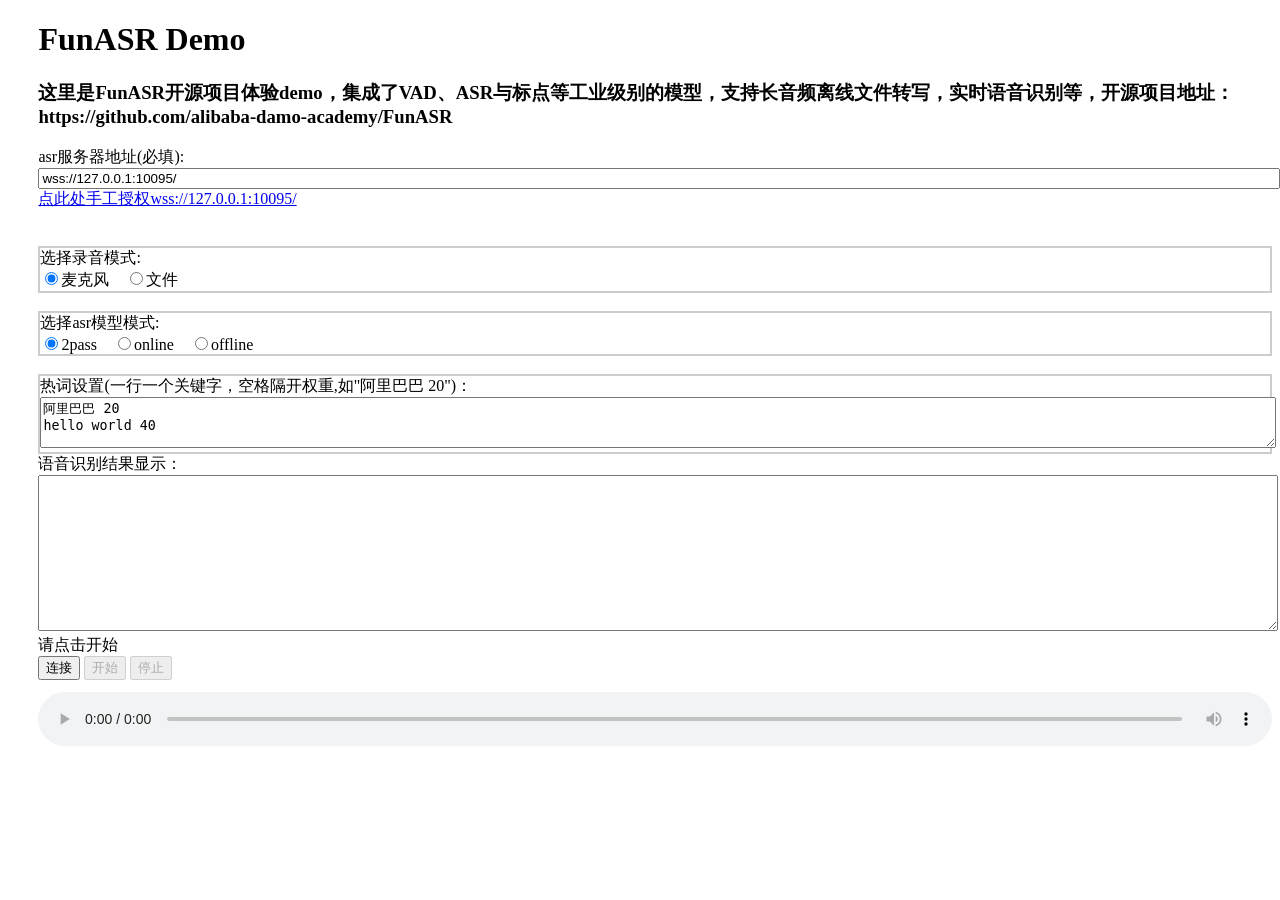
<file: html/static/index.html>
<!DOCTYPE html>
<html>
	<head>
		<meta charset="utf-8" />
		<meta name="viewport" content="width=device-width,initial-scale=1" />
		<title>语音识别</title>
 
	</head>
	<body style="margin-left: 3%">
		<script src="recorder-core.js" charset="UTF-8"></script>
		<script src="wav.js" charset="UTF-8"></script>
		<script src="pcm.js" charset="UTF-8"></script>
		
		

        <h1>FunASR Demo</h1>
						<h3>这里是FunASR开源项目体验demo，集成了VAD、ASR与标点等工业级别的模型，支持长音频离线文件转写，实时语音识别等，开源项目地址：https://github.com/alibaba-damo-academy/FunASR</h3>

		<div class="div_class_topArea">

			<div class="div_class_recordControl">
				asr服务器地址(必填):
				<br>
				<input id="wssip" type="text" onchange="addresschange()" style=" width: 100%;height:100%" value="wss://127.0.0.1:10095/"/>
				<br>
				<a id="wsslink"  href="#" onclick="window.open('https://127.0.0.1:10095/', '_blank')"><div id="info_wslink">点此处手工授权wss://127.0.0.1:10095/</div></a>
				<br>
			<br>  
			<div  style="border:2px solid #ccc;">
				选择录音模式:<br/>
    
        <label><input name="recoder_mode" onclick="on_recoder_mode_change()" type="radio" value="mic" checked="true"/>麦克风 </label>&nbsp;&nbsp;
        <label><input name="recoder_mode" onclick="on_recoder_mode_change()" type="radio" value="file" />文件 </label> 

				</div>
				
				<br>
				 <div id="mic_mode_div" style="border:2px solid #ccc;display:block;">
				选择asr模型模式:<br/>
    
      <label><input name="asr_mode" type="radio" value="2pass" checked="true"/>2pass </label>&nbsp;&nbsp;
      <label><input name="asr_mode" type="radio" value="online" />online </label>&nbsp;&nbsp;
      <label><input name="asr_mode" type="radio" value="offline" />offline </label>

				</div>
				
				<div id="rec_mode_div" style="border:2px solid #ccc;display:none;">
		 
    
		          <input type="file" id="upfile">

				</div>
				<br>
		        <div  style="border:2px solid #ccc;">
					热词设置(一行一个关键字，空格隔开权重,如"阿里巴巴 20")：
					<br>
	
	
					<textarea rows="3"  id="varHot"  style=" width: 100%;height:100%" >阿里巴巴 20&#13;hello world 40</textarea>
					<br>
	
					</div>
				语音识别结果显示：
				<br>
				
				<textarea rows="10"  id="varArea" readonly="true" style=" width: 100%;height:100%" ></textarea>
				<br>
                <div id="info_div">请点击开始</div>
				<div class="div_class_buttons">
					<button id="btnConnect">连接</button>
					<button id="btnStart">开始</button>
					<button id="btnStop">停止</button>
 
				</div>
                
				<audio id="audio_record" type="audio/wav" controls style="margin-top: 12px; width: 100%;"></audio>
			</div>
		</div>

 		<script src="wsconnecter.js" charset="utf-8"></script>
		<script src="main.js" charset="utf-8"></script>
		

 
				
	</body>
</html>
</file>
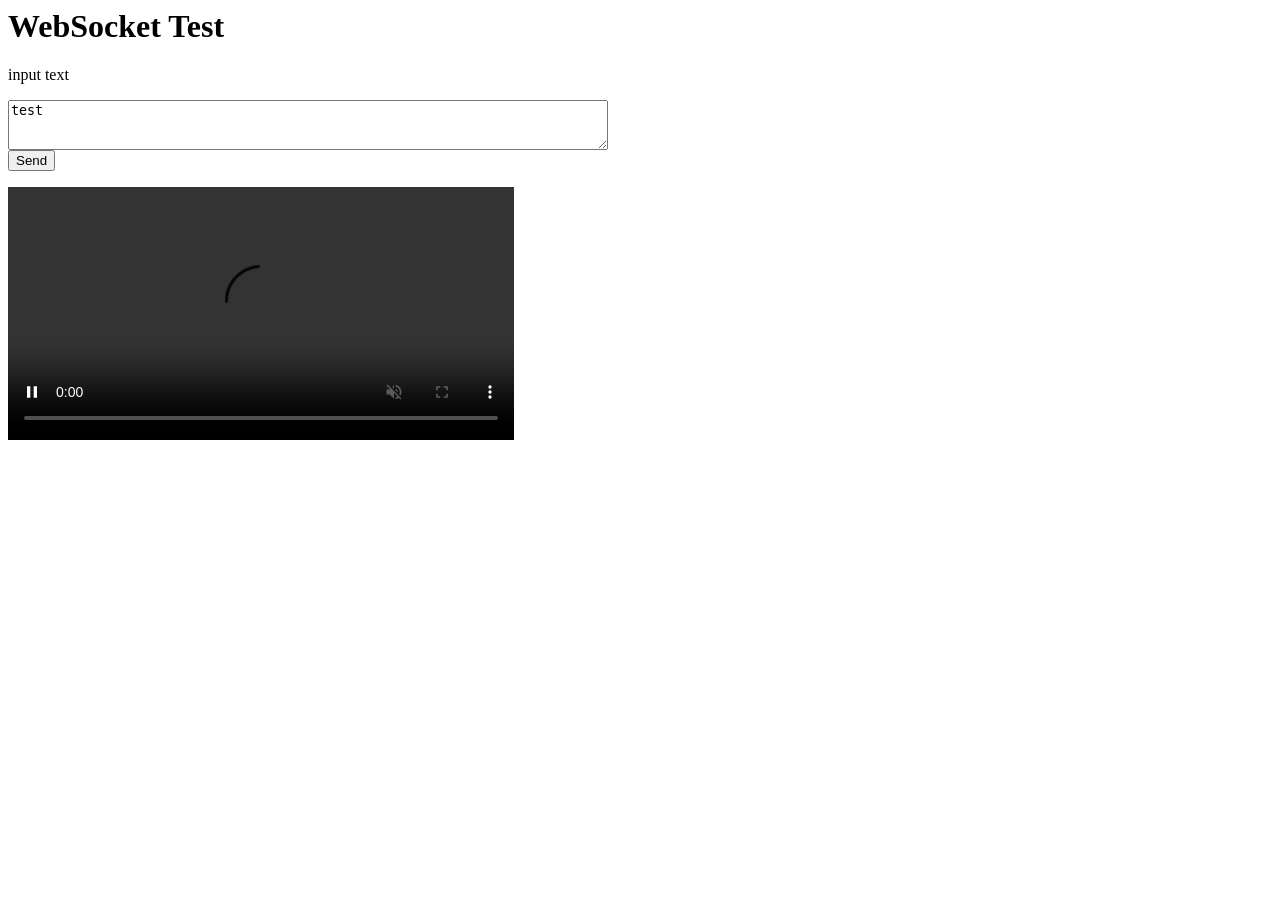
<file: echo.html>
<!-- index.html -->
<html>
<head>
  <script type="text/javascript" src="mpegts-1.7.3.min.js"></script>
  <script type="text/javascript" src="http://cdn.sockjs.org/sockjs-0.3.4.js"></script>
  <script src="http://code.jquery.com/jquery-2.1.1.min.js"></script>


  
</head>
<body>
  <div class="container">
    <h1>WebSocket Test</h1>
    <form class="form-inline" id="echo-form">
      <div class="form-group">
        <p>input text</p>

		<textarea cols="2" rows="3" style="width:600px;height:50px;" class="form-control" id="message">test</textarea>
      </div>
      <button type="submit" class="btn btn-default">Send</button>
    </form>
    <div id="log">
		
	</div>
	<video id="video_player" width="40%" controls autoplay muted></video>
  </div>
</body>
<script type="text/javascript" charset="utf-8">

	$(document).ready(function() {
	  var host = window.location.hostname
	  var ws = new WebSocket("ws://"+host+":8000/humanecho");
	  //document.getElementsByTagName("video")[0].setAttribute("src", aa["video"]);
	  ws.onopen = function() {
		console.log('Connected');
	  };
	  ws.onmessage = function(e) {
		console.log('Received: ' + e.data);
		data = e
		var vid = JSON.parse(data.data); 
		console.log(typeof(vid),vid)
		//document.getElementsByTagName("video")[0].setAttribute("src", vid["video"]);
		
	  };
	  ws.onclose = function(e) {
		console.log('Closed');
	  };

	  flvPlayer = mpegts.createPlayer({type: 'flv', url: "http://"+host+":8080/live/livestream.flv", isLive: true, enableStashBuffer: false});
	  flvPlayer.attachMediaElement(document.getElementById('video_player'));
	  flvPlayer.load();
	  flvPlayer.play();

	  $('#echo-form').on('submit', function(e) {
		e.preventDefault();
		var message = $('#message').val();
		console.log('Sending: ' + message);
		ws.send(message);
		$('#message').val('');
	  });
	});
</script>
 </html>
</file>
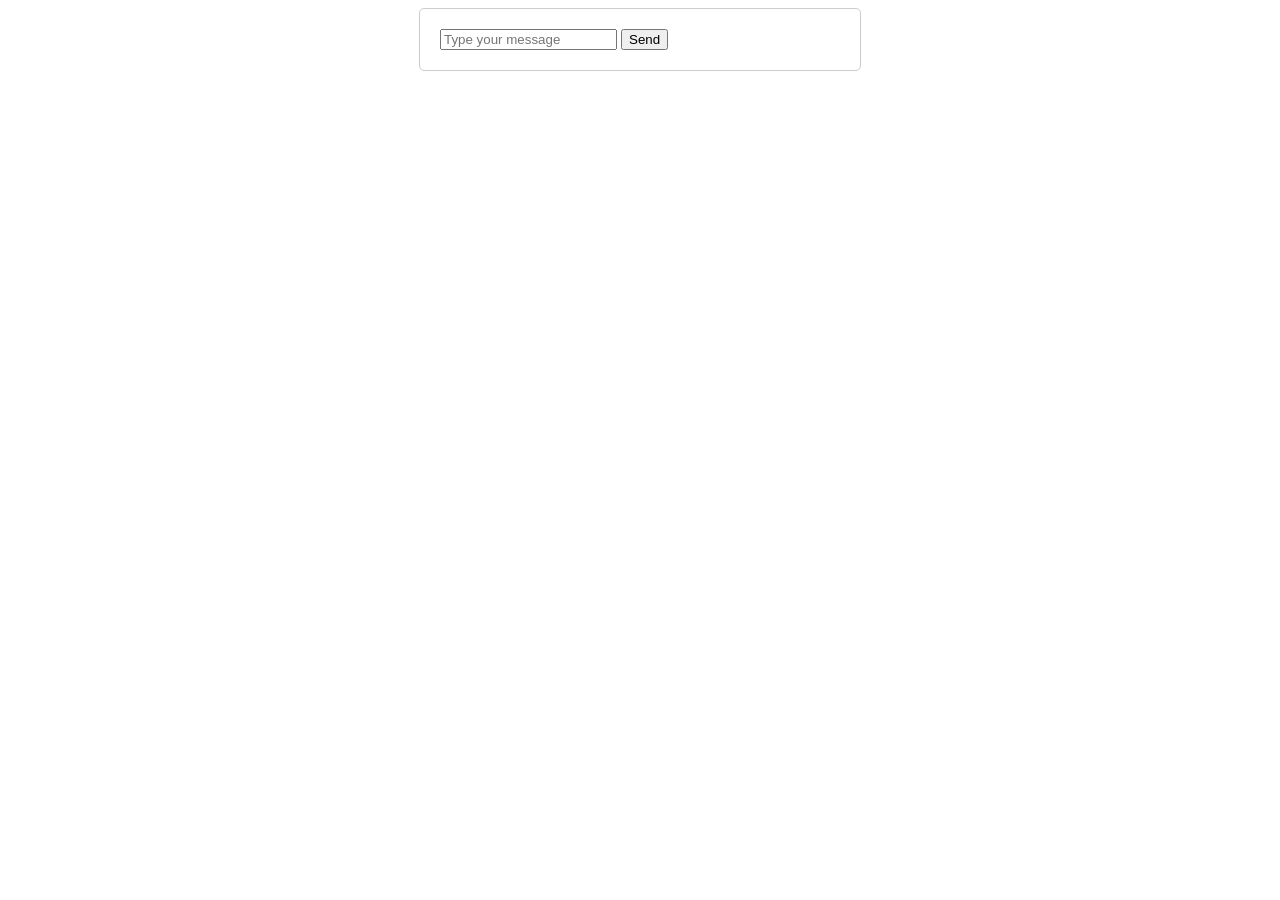
<file: test.html>
<!DOCTYPE html>
<html>
<head>
  <title>Chat Component</title>
  <style>
    .chat-container {
      width: 400px;
      margin: auto;
      padding: 20px;
      border: 1px solid #ccc;
      border-radius: 5px;
    }

    .chat-bubble {
      background-color: #f2f2f2;
      padding: 10px;
      margin-bottom: 10px;
      border-radius: 5px;
    }

    .user-message {
      text-align: right;
    }
  </style>
</head>
<body>
  <div class="chat-container">
    <div id="chat-log"></div>
    <input type="text" id="message-input" placeholder="Type your message">
    <button id="send-button">Send</button>
  </div>

  <script src="https://code.jquery.com/jquery-3.6.0.min.js"></script>
  <script>
    var ws = new WebSocket('ws://example.com');

    ws.onopen = function() {
      console.log('WebSocket connection established.');
    };

    ws.onmessage = function(event) {
      var receivedMessage = event.data;
      console.log('Received message: ' + receivedMessage);
      addChatBubble(receivedMessage, false);
    };

    $('#send-button').on('click', function() {
      var message = $('#message-input').val();
      console.log('Sending: ' + message);
      ws.send(message);
      addChatBubble(message, true);
      $('#message-input').val('');
    });

    function addChatBubble(message, isUser) {
      var chatLog = $('#chat-log');
      var chatBubble = $('<div>').addClass('chat-bubble');
      if (isUser) {
        chatBubble.addClass('user-message');
      }
      chatBubble.text(message);
      chatLog.append(chatBubble);
      chatLog.scrollTop(chatLog[0].scrollHeight);
    }
  </script>
</body>
</html>
</file>
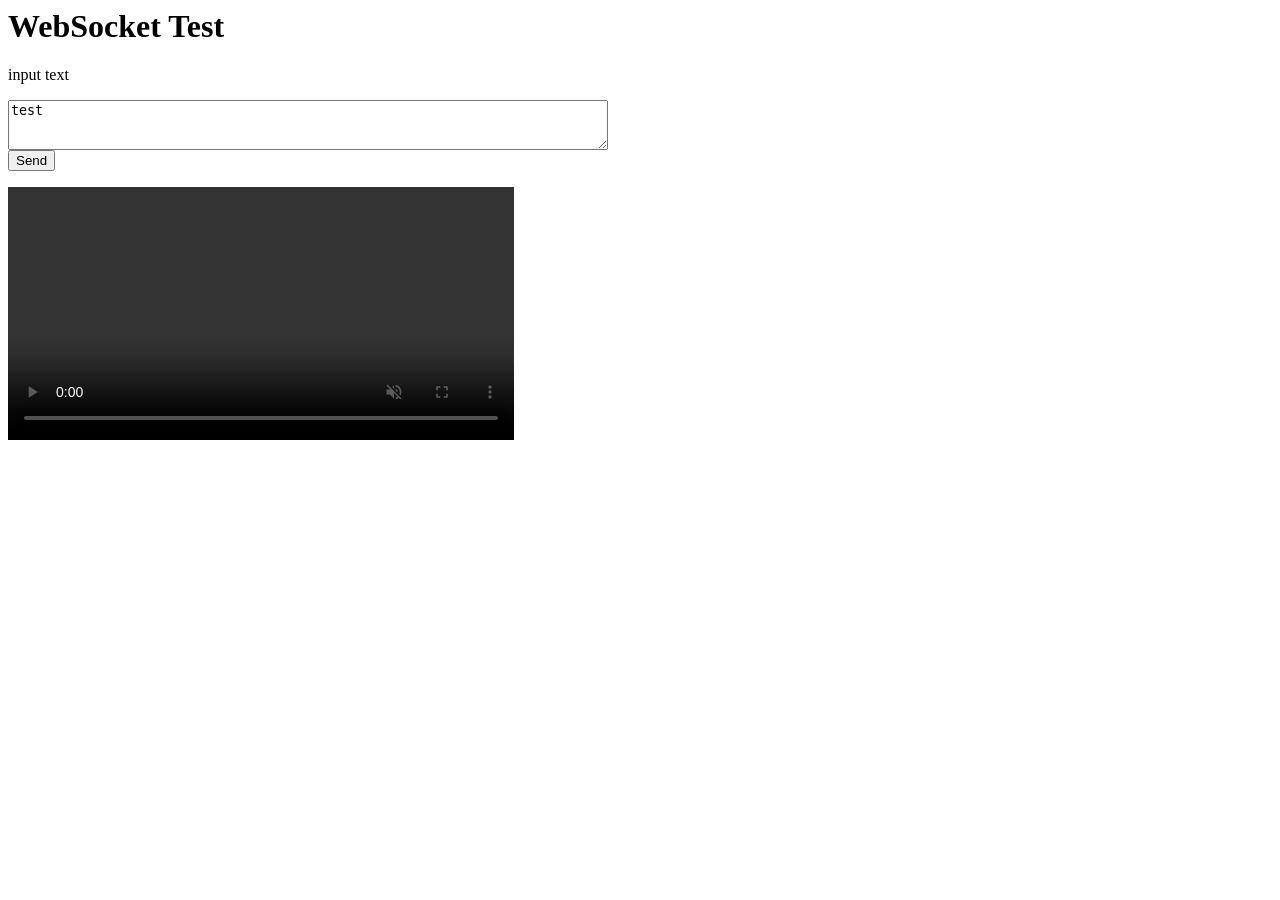
<file: web/chat.html>
<!-- index.html -->
<html>
<head>
  <script type="text/javascript" src="mpegts-1.7.3.min.js"></script>
  <script type="text/javascript" src="http://cdn.sockjs.org/sockjs-0.3.4.js"></script>
  <script type="text/javascript" src="https://ajax.aspnetcdn.com/ajax/jquery/jquery-2.1.1.min.js"></script>


  
</head>
<body>
  <div class="container">
    <h1>WebSocket Test</h1>
    <form class="form-inline" id="echo-form">
      <div class="form-group">
        <p>input text</p>

		<textarea cols="2" rows="3" style="width:600px;height:50px;" class="form-control" id="message">test</textarea>
      </div>
      <button type="submit" class="btn btn-default">Send</button>
    </form>
    <div id="log">
		
	</div>
	<video id="video_player" width="40%" controls autoplay muted></video>
  </div>
</body>
<script type="text/javascript" charset="utf-8">

	$(document).ready(function() {
	  var host = window.location.hostname
	  var ws = new WebSocket("ws://"+host+":8000/humanchat");
	  //document.getElementsByTagName("video")[0].setAttribute("src", aa["video"]);
	  ws.onopen = function() {
		console.log('Connected');
	  };
	  ws.onmessage = function(e) {
		console.log('Received: ' + e.data);
		data = e
		var vid = JSON.parse(data.data); 
		console.log(typeof(vid),vid)
		//document.getElementsByTagName("video")[0].setAttribute("src", vid["video"]);
		
	  };
	  ws.onclose = function(e) {
		console.log('Closed');
	  };

	  flvPlayer = mpegts.createPlayer({type: 'flv', url: "http://"+host+":8080/live/livestream.flv", isLive: true, enableStashBuffer: false});
	  flvPlayer.attachMediaElement(document.getElementById('video_player'));
	  flvPlayer.load();
	  flvPlayer.play();

	  $('#echo-form').on('submit', function(e) {
		e.preventDefault();
		var message = $('#message').val();
		console.log('Sending: ' + message);
		ws.send(message);
		$('#message').val('');
	  });
	});
</script>
 </html>
</file>
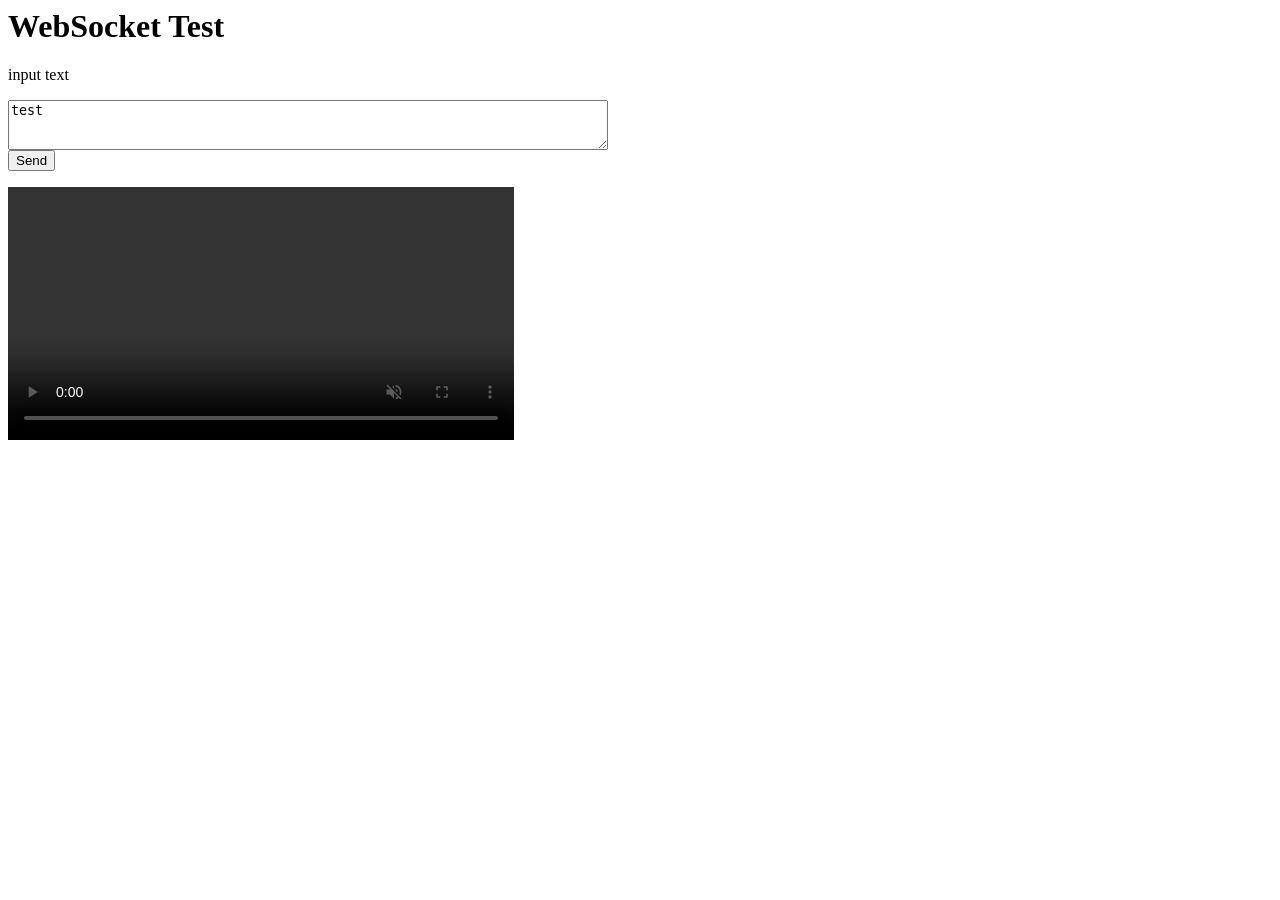
<file: web/echo.html>
<!-- index.html -->
<html>
<head>
  <script type="text/javascript" src="mpegts-1.7.3.min.js"></script>
  <script type="text/javascript" src="http://cdn.sockjs.org/sockjs-0.3.4.js"></script>
  <script type="text/javascript" src="https://ajax.aspnetcdn.com/ajax/jquery/jquery-2.1.1.min.js"></script>


  
</head>
<body>
  <div class="container">
    <h1>WebSocket Test</h1>
    <form class="form-inline" id="echo-form">
      <div class="form-group">
        <p>input text</p>

		<textarea cols="2" rows="3" style="width:600px;height:50px;" class="form-control" id="message">test</textarea>
      </div>
      <button type="submit" class="btn btn-default">Send</button>
    </form>
    <div id="log">
		
	</div>
	<video id="video_player" width="40%" controls autoplay muted></video>
  </div>
</body>
<script type="text/javascript" charset="utf-8">

	$(document).ready(function() {
	  var host = window.location.hostname
	  var ws = new WebSocket("ws://"+host+":8000/humanecho");
	  //document.getElementsByTagName("video")[0].setAttribute("src", aa["video"]);
	  ws.onopen = function() {
		console.log('Connected');
	  };
	  ws.onmessage = function(e) {
		console.log('Received: ' + e.data);
		data = e
		var vid = JSON.parse(data.data); 
		console.log(typeof(vid),vid)
		//document.getElementsByTagName("video")[0].setAttribute("src", vid["video"]);
		
	  };
	  ws.onclose = function(e) {
		console.log('Closed');
	  };

	  flvPlayer = mpegts.createPlayer({type: 'flv', url: "http://"+host+":8080/live/livestream.flv", isLive: true, enableStashBuffer: false});
	  flvPlayer.attachMediaElement(document.getElementById('video_player'));
	  flvPlayer.load();
	  flvPlayer.play();

	  $('#echo-form').on('submit', function(e) {
		e.preventDefault();
		var message = $('#message').val();
		console.log('Sending: ' + message);
		ws.send(message);
		$('#message').val('');
	  });
	});
</script>
 </html>
</file>
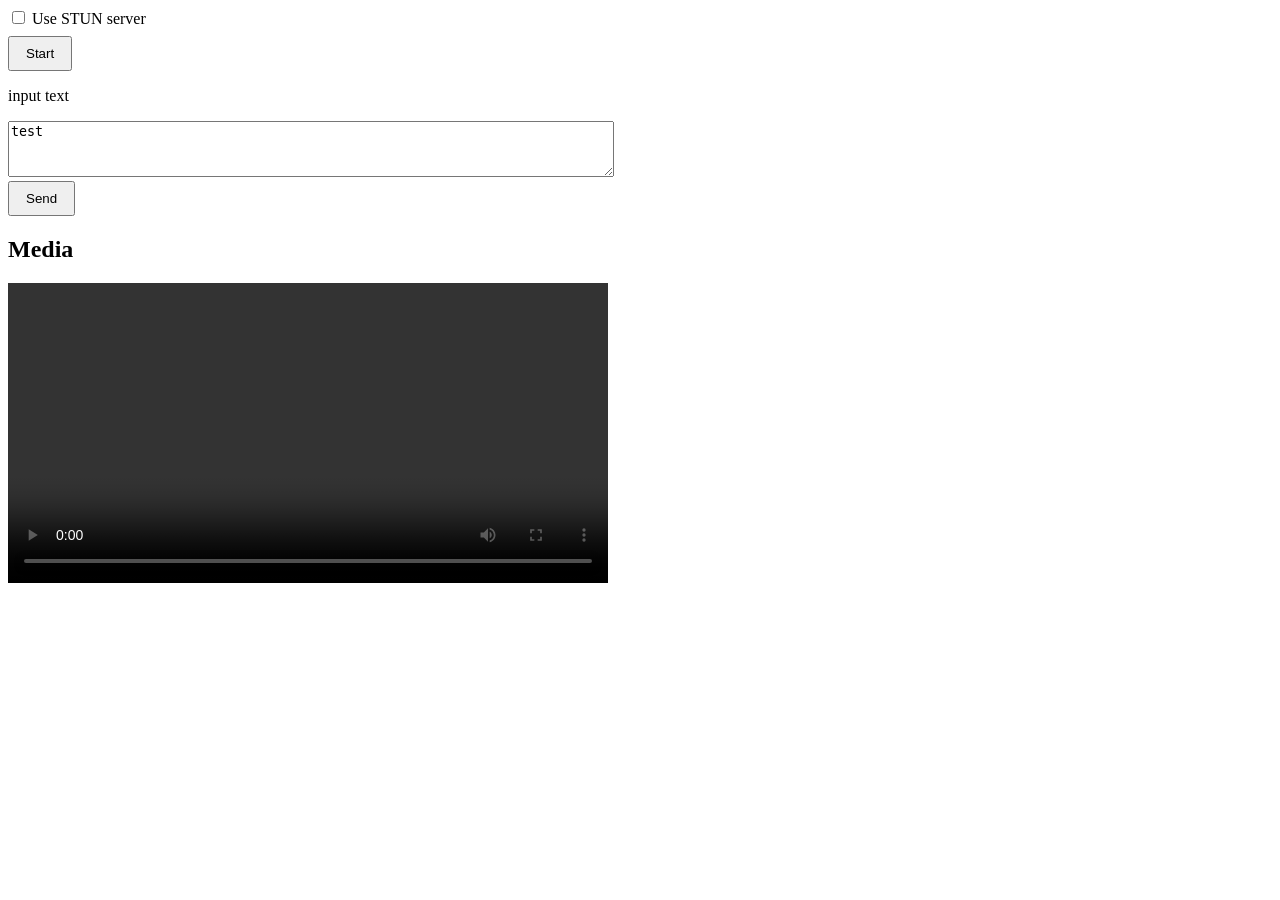
<file: web/rtcpush.html>
<!DOCTYPE html>
<html>
<head>
    <meta charset="UTF-8"/>
    <meta name="viewport" content="width=device-width, initial-scale=1.0" />
    <title>WebRTC webcam</title>
    <style>
    button {
        padding: 8px 16px;
    }

    video {
        width: 100%;
    }

    .option {
        margin-bottom: 8px;
    }

    #media {
        max-width: 1280px;
    }
    </style>
</head>
<body>

<div class="option">
    <input id="use-stun" type="checkbox"/>
    <label for="use-stun">Use STUN server</label>
</div>
<button class="btn btn-primary" id="btn_play">Start</button>
<form class="form-inline" id="echo-form">
    <div class="form-group">
      <p>input text</p>

      <textarea cols="2" rows="3" style="width:600px;height:50px;" class="form-control" id="message">test</textarea>
    </div>
    <button type="submit" class="btn btn-default">Send</button>
  </form>

<div id="media">
    <h2>Media</h2>

    <video id="rtc_media_player" style="width:600px;" controls autoplay></video>
</div>

<script src="srs.sdk.js"></script>
<script type="text/javascript" src="http://cdn.sockjs.org/sockjs-0.3.4.js"></script>
<script type="text/javascript" src="https://ajax.aspnetcdn.com/ajax/jquery/jquery-2.1.1.min.js"></script>
</body>
<script type="text/javascript" charset="utf-8">

	$(document).ready(function() {
	  var host = window.location.hostname
	  var ws = new WebSocket("ws://"+host+":8000/humanecho");
	  //document.getElementsByTagName("video")[0].setAttribute("src", aa["video"]);
	  ws.onopen = function() {
		console.log('Connected');
	  };
	  ws.onmessage = function(e) {
		console.log('Received: ' + e.data);
		data = e
		var vid = JSON.parse(data.data); 
		console.log(typeof(vid),vid)
		//document.getElementsByTagName("video")[0].setAttribute("src", vid["video"]);
		
	  };
	  ws.onclose = function(e) {
		console.log('Closed');
	  };

	  $('#echo-form').on('submit', function(e) {
		e.preventDefault();
		var message = $('#message').val();
		console.log('Sending: ' + message);
		ws.send(message);
		$('#message').val('');
	  });
	});

  $(function(){
    var sdk = null; // Global handler to do cleanup when republishing.
    var startPlay = function() {
        $('#rtc_media_player').show();

        // Close PC when user replay.
        if (sdk) {
            sdk.close();
        }
        sdk = new SrsRtcWhipWhepAsync();

        // User should set the stream when publish is done, @see https://webrtc.org/getting-started/media-devices
        // However SRS SDK provides a consist API like https://webrtc.org/getting-started/remote-streams
        $('#rtc_media_player').prop('srcObject', sdk.stream);
        // Optional callback, SDK will add track to stream.
        // sdk.ontrack = function (event) { console.log('Got track', event); sdk.stream.addTrack(event.track); };

        var host = window.location.hostname
        // For example: webrtc://r.ossrs.net/live/livestream
        var url = "http://"+host+":1985/rtc/v1/whep/?app=live&stream=livestream"
        sdk.play(url).then(function(session){
            //$('#sessionid').html(session.sessionid);
            //$('#simulator-drop').attr('href', session.simulator + '?drop=1&username=' + session.sessionid);
        }).catch(function (reason) {
            sdk.close();
            $('#rtc_media_player').hide();
            console.error(reason);
        });
    };

    $('#rtc_media_player').hide();
    // var query = parse_query_string();
    // srs_init_whep("#txt_url", query);

    $("#btn_play").click(startPlay);
    // Never play util windows loaded @see https://github.com/ossrs/srs/issues/2732
    // if (query.autostart === 'true') {
    //     $('#rtc_media_player').prop('muted', true);
    //     console.warn('For autostart, we should mute it, see https://www.jianshu.com/p/c3c6944eed5a ' +
    //         'or https://developers.google.com/web/updates/2017/09/autoplay-policy-changes#audiovideo_elements');
    //     window.addEventListener("load", function(){ startPlay(); });
    // }
});
</script>
</html>
</file>
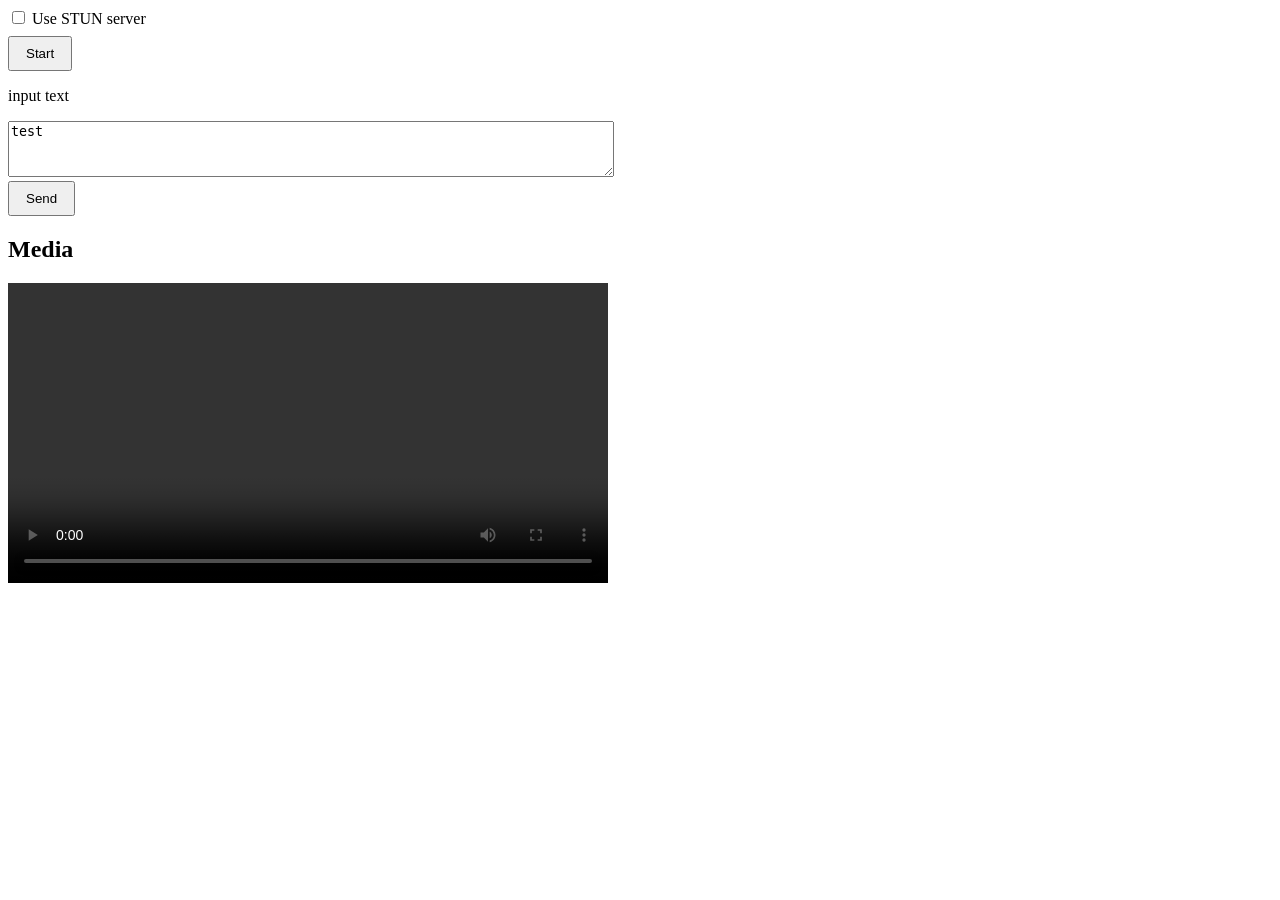
<file: web/rtcpushapi.html>
<!DOCTYPE html>
<html>
<head>
    <meta charset="UTF-8"/>
    <meta name="viewport" content="width=device-width, initial-scale=1.0" />
    <title>WebRTC webcam</title>
    <style>
    button {
        padding: 8px 16px;
    }

    video {
        width: 100%;
    }

    .option {
        margin-bottom: 8px;
    }

    #media {
        max-width: 1280px;
    }
    </style>
</head>
<body>

<div class="option">
    <input id="use-stun" type="checkbox"/>
    <label for="use-stun">Use STUN server</label>
</div>
<button class="btn btn-primary" id="btn_play">Start</button>
<form class="form-inline" id="echo-form">
    <div class="form-group">
      <p>input text</p>

      <textarea cols="2" rows="3" style="width:600px;height:50px;" class="form-control" id="message">test</textarea>
    </div>
    <button type="submit" class="btn btn-default">Send</button>
  </form>

<div id="media">
    <h2>Media</h2>

    <video id="rtc_media_player" style="width:600px;" controls autoplay></video>
</div>

<script src="srs.sdk.js"></script>
<script type="text/javascript" src="http://cdn.sockjs.org/sockjs-0.3.4.js"></script>
<script type="text/javascript" src="https://ajax.aspnetcdn.com/ajax/jquery/jquery-2.1.1.min.js"></script>
</body>
<script type="text/javascript" charset="utf-8">

	$(document).ready(function() {
	  // var host = window.location.hostname
	  // var ws = new WebSocket("ws://"+host+":8000/humanecho");
	  // //document.getElementsByTagName("video")[0].setAttribute("src", aa["video"]);
	  // ws.onopen = function() {
		// console.log('Connected');
	  // };
	  // ws.onmessage = function(e) {
		// console.log('Received: ' + e.data);
		// data = e
		// var vid = JSON.parse(data.data); 
		// console.log(typeof(vid),vid)
		// //document.getElementsByTagName("video")[0].setAttribute("src", vid["video"]);
		
	  // };
	  // ws.onclose = function(e) {
		// console.log('Closed');
	  // };

	  $('#echo-form').on('submit', function(e) {
      e.preventDefault();
      var message = $('#message').val();
      console.log('Sending: ' + message);
      fetch('/human', {
            body: JSON.stringify({
                text: message,
                type: 'echo',
            }),
            headers: {
                'Content-Type': 'application/json'
            },
            method: 'POST'
      });
      //ws.send(message);
      $('#message').val('');
	  });
	});

  $(function(){
    var sdk = null; // Global handler to do cleanup when republishing.
    var startPlay = function() {
        $('#rtc_media_player').show();

        // Close PC when user replay.
        if (sdk) {
            sdk.close();
        }
        sdk = new SrsRtcWhipWhepAsync();

        // User should set the stream when publish is done, @see https://webrtc.org/getting-started/media-devices
        // However SRS SDK provides a consist API like https://webrtc.org/getting-started/remote-streams
        $('#rtc_media_player').prop('srcObject', sdk.stream);
        // Optional callback, SDK will add track to stream.
        // sdk.ontrack = function (event) { console.log('Got track', event); sdk.stream.addTrack(event.track); };

        var host = window.location.hostname
        // For example: webrtc://r.ossrs.net/live/livestream
        var url = "http://"+host+":1985/rtc/v1/whep/?app=live&stream=livestream"
        sdk.play(url).then(function(session){
            //$('#sessionid').html(session.sessionid);
            //$('#simulator-drop').attr('href', session.simulator + '?drop=1&username=' + session.sessionid);
        }).catch(function (reason) {
            sdk.close();
            $('#rtc_media_player').hide();
            console.error(reason);
        });
    };

    $('#rtc_media_player').hide();
    // var query = parse_query_string();
    // srs_init_whep("#txt_url", query);

    $("#btn_play").click(startPlay);
    // Never play util windows loaded @see https://github.com/ossrs/srs/issues/2732
    // if (query.autostart === 'true') {
    //     $('#rtc_media_player').prop('muted', true);
    //     console.warn('For autostart, we should mute it, see https://www.jianshu.com/p/c3c6944eed5a ' +
    //         'or https://developers.google.com/web/updates/2017/09/autoplay-policy-changes#audiovideo_elements');
    //     window.addEventListener("load", function(){ startPlay(); });
    // }
});
</script>
</html>
</file>
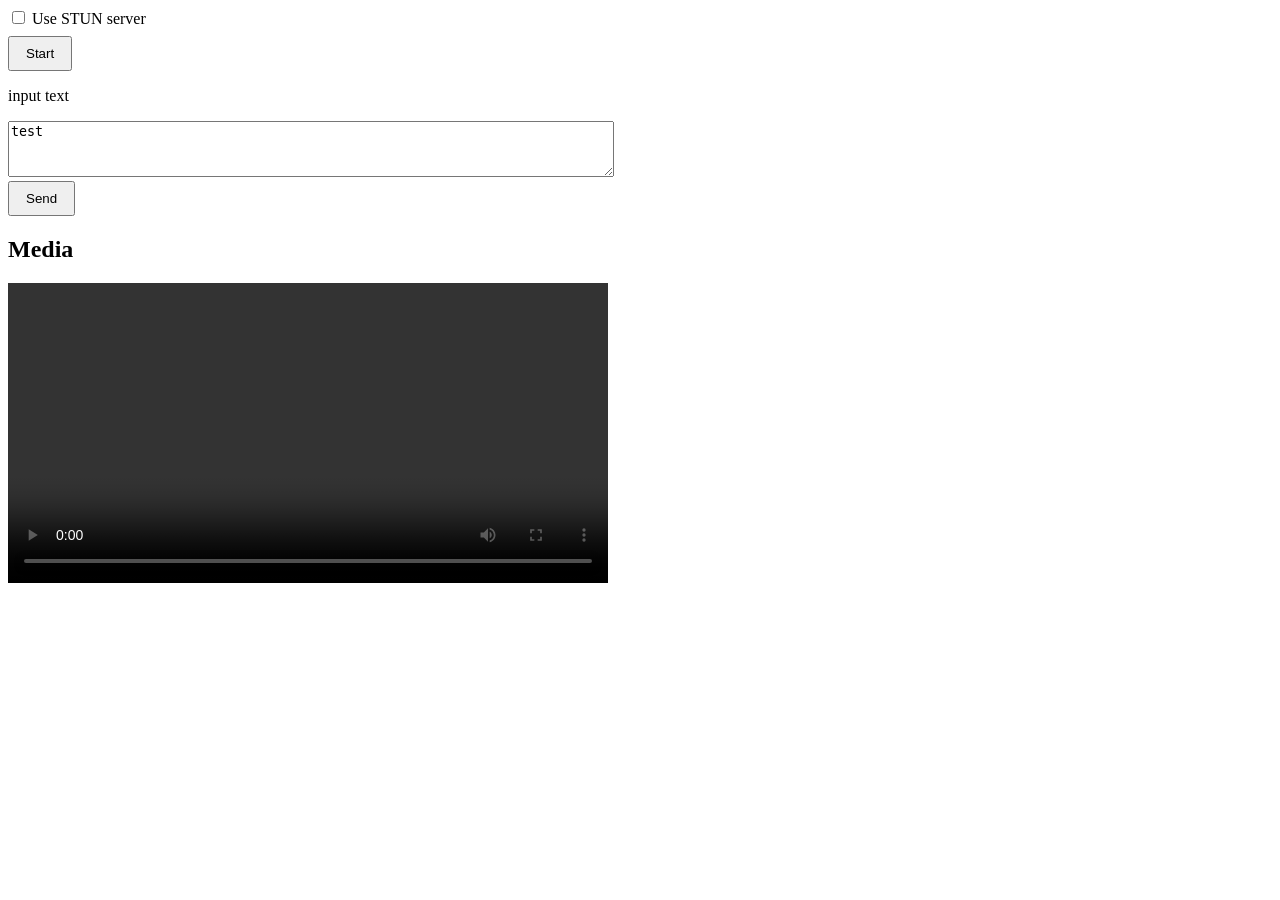
<file: web/rtcpushchat.html>
<!DOCTYPE html>
<html>
<head>
    <meta charset="UTF-8"/>
    <meta name="viewport" content="width=device-width, initial-scale=1.0" />
    <title>WebRTC webcam</title>
    <style>
    button {
        padding: 8px 16px;
    }

    video {
        width: 100%;
    }

    .option {
        margin-bottom: 8px;
    }

    #media {
        max-width: 1280px;
    }
    </style>
</head>
<body>

<div class="option">
    <input id="use-stun" type="checkbox"/>
    <label for="use-stun">Use STUN server</label>
</div>
<button class="btn btn-primary" id="btn_play">Start</button>
<form class="form-inline" id="echo-form">
    <div class="form-group">
      <p>input text</p>

      <textarea cols="2" rows="3" style="width:600px;height:50px;" class="form-control" id="message">test</textarea>
    </div>
    <button type="submit" class="btn btn-default">Send</button>
  </form>

<div id="media">
    <h2>Media</h2>

    <video id="rtc_media_player" style="width:600px;" controls autoplay></video>
</div>

<script src="srs.sdk.js"></script>
<script type="text/javascript" src="http://cdn.sockjs.org/sockjs-0.3.4.js"></script>
<script type="text/javascript" src="https://ajax.aspnetcdn.com/ajax/jquery/jquery-2.1.1.min.js"></script>
</body>
<script type="text/javascript" charset="utf-8">

	$(document).ready(function() {
	  var host = window.location.hostname
	  var ws = new WebSocket("ws://"+host+":8000/humanchat");
	  //document.getElementsByTagName("video")[0].setAttribute("src", aa["video"]);
	  ws.onopen = function() {
		console.log('Connected');
	  };
	  ws.onmessage = function(e) {
		console.log('Received: ' + e.data);
		data = e
		var vid = JSON.parse(data.data); 
		console.log(typeof(vid),vid)
		//document.getElementsByTagName("video")[0].setAttribute("src", vid["video"]);
		
	  };
	  ws.onclose = function(e) {
		console.log('Closed');
	  };

	  $('#echo-form').on('submit', function(e) {
		e.preventDefault();
		var message = $('#message').val();
		console.log('Sending: ' + message);
		ws.send(message);
		$('#message').val('');
	  });
	});

  $(function(){
    var sdk = null; // Global handler to do cleanup when republishing.
    var startPlay = function() {
        $('#rtc_media_player').show();

        // Close PC when user replay.
        if (sdk) {
            sdk.close();
        }
        sdk = new SrsRtcWhipWhepAsync();

        // User should set the stream when publish is done, @see https://webrtc.org/getting-started/media-devices
        // However SRS SDK provides a consist API like https://webrtc.org/getting-started/remote-streams
        $('#rtc_media_player').prop('srcObject', sdk.stream);
        // Optional callback, SDK will add track to stream.
        // sdk.ontrack = function (event) { console.log('Got track', event); sdk.stream.addTrack(event.track); };

        var host = window.location.hostname
        // For example: webrtc://r.ossrs.net/live/livestream
        var url = "http://"+host+":1985/rtc/v1/whep/?app=live&stream=livestream"
        sdk.play(url).then(function(session){
            //$('#sessionid').html(session.sessionid);
            //$('#simulator-drop').attr('href', session.simulator + '?drop=1&username=' + session.sessionid);
        }).catch(function (reason) {
            sdk.close();
            $('#rtc_media_player').hide();
            console.error(reason);
        });
    };

    $('#rtc_media_player').hide();
    // var query = parse_query_string();
    // srs_init_whep("#txt_url", query);

    $("#btn_play").click(startPlay);
    // Never play util windows loaded @see https://github.com/ossrs/srs/issues/2732
    // if (query.autostart === 'true') {
    //     $('#rtc_media_player').prop('muted', true);
    //     console.warn('For autostart, we should mute it, see https://www.jianshu.com/p/c3c6944eed5a ' +
    //         'or https://developers.google.com/web/updates/2017/09/autoplay-policy-changes#audiovideo_elements');
    //     window.addEventListener("load", function(){ startPlay(); });
    // }
});
</script>
</html>
</file>
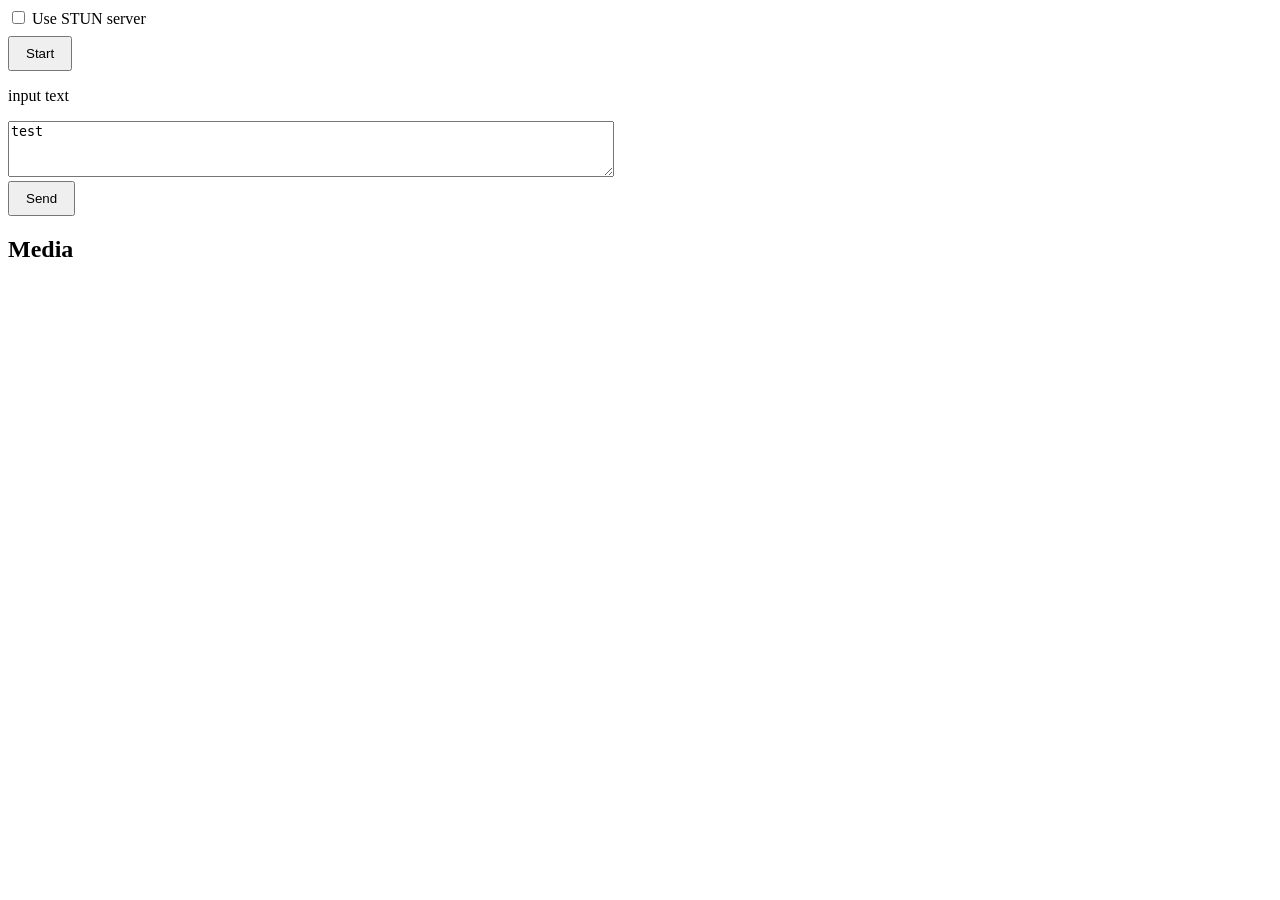
<file: web/webrtc.html>
<!DOCTYPE html>
<html>
<head>
    <meta charset="UTF-8"/>
    <meta name="viewport" content="width=device-width, initial-scale=1.0" />
    <title>WebRTC webcam</title>
    <style>
    button {
        padding: 8px 16px;
    }

    video {
        width: 100%;
    }

    .option {
        margin-bottom: 8px;
    }

    #media {
        max-width: 1280px;
    }
    </style>
</head>
<body>

<div class="option">
    <input id="use-stun" type="checkbox"/>
    <label for="use-stun">Use STUN server</label>
</div>
<button id="start" onclick="start()">Start</button>
<button id="stop" style="display: none" onclick="stop()">Stop</button>
<form class="form-inline" id="echo-form">
    <div class="form-group">
      <p>input text</p>

      <textarea cols="2" rows="3" style="width:600px;height:50px;" class="form-control" id="message">test</textarea>
    </div>
    <button type="submit" class="btn btn-default">Send</button>
  </form>

<div id="media">
    <h2>Media</h2>

    <audio id="audio" autoplay="true"></audio>
    <video id="video" style="width:600px;" autoplay="true" playsinline="true"></video>
</div>

<script src="client.js"></script>
<script type="text/javascript" src="http://cdn.sockjs.org/sockjs-0.3.4.js"></script>
<script type="text/javascript" src="https://ajax.aspnetcdn.com/ajax/jquery/jquery-2.1.1.min.js"></script>
</body>
<script type="text/javascript" charset="utf-8">

	$(document).ready(function() {
	  var host = window.location.hostname
	  var ws = new WebSocket("ws://"+host+":8000/humanecho");
	  //document.getElementsByTagName("video")[0].setAttribute("src", aa["video"]);
	  ws.onopen = function() {
		console.log('Connected');
	  };
	  ws.onmessage = function(e) {
		console.log('Received: ' + e.data);
		data = e
		var vid = JSON.parse(data.data); 
		console.log(typeof(vid),vid)
		//document.getElementsByTagName("video")[0].setAttribute("src", vid["video"]);
		
	  };
	  ws.onclose = function(e) {
		console.log('Closed');
	  };

	  $('#echo-form').on('submit', function(e) {
		e.preventDefault();
		var message = $('#message').val();
		console.log('Sending: ' + message);
		ws.send(message);
		$('#message').val('');
	  });
	});
</script>
</html>
</file>
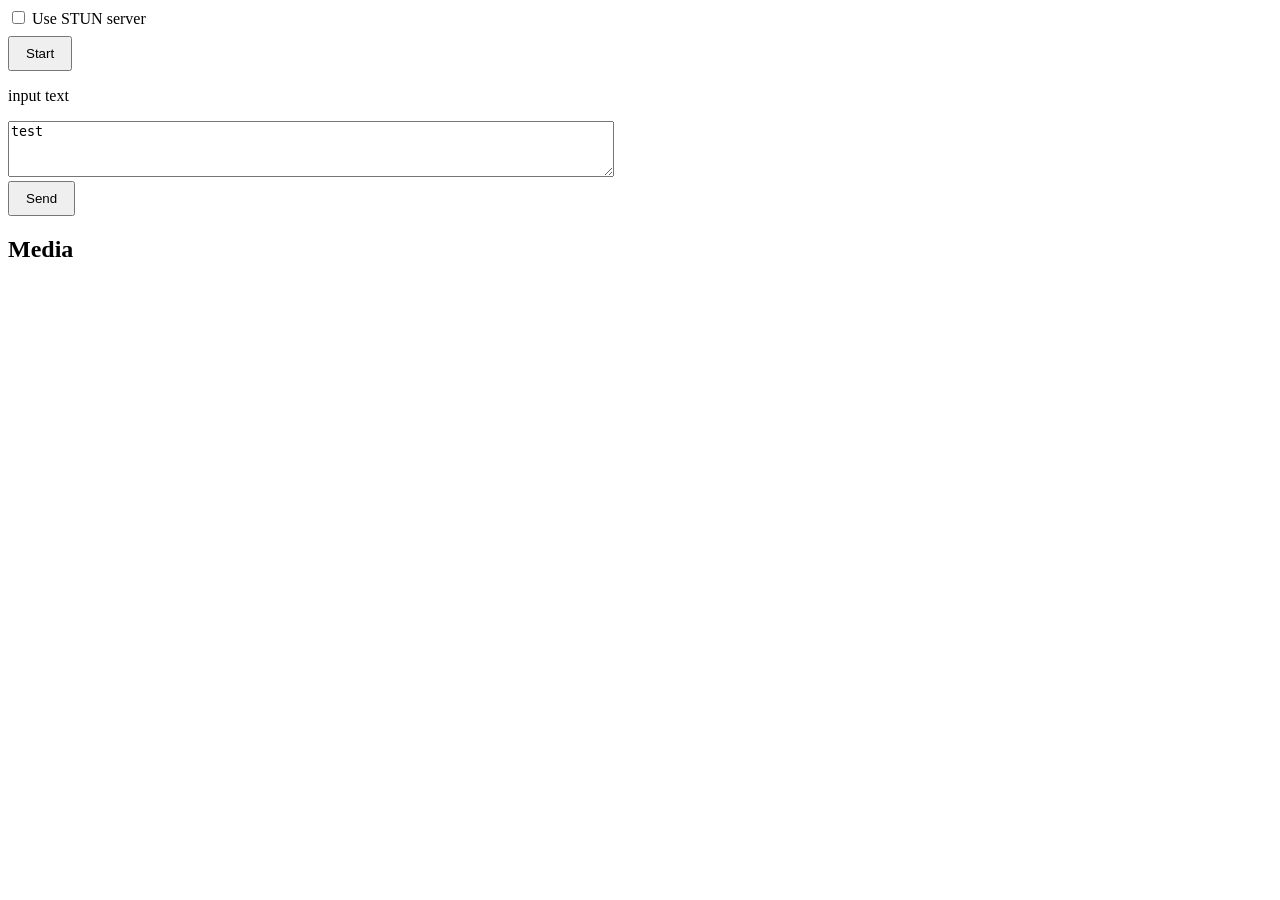
<file: web/webrtcapi.html>
<!DOCTYPE html>
<html>
<head>
    <meta charset="UTF-8"/>
    <meta name="viewport" content="width=device-width, initial-scale=1.0" />
    <title>WebRTC webcam</title>
    <style>
    button {
        padding: 8px 16px;
    }

    video {
        width: 100%;
    }

    .option {
        margin-bottom: 8px;
    }

    #media {
        max-width: 1280px;
    }
    </style>
</head>
<body>

<div class="option">
    <input id="use-stun" type="checkbox"/>
    <label for="use-stun">Use STUN server</label>
</div>
<button id="start" onclick="start()">Start</button>
<button id="stop" style="display: none" onclick="stop()">Stop</button>
<form class="form-inline" id="echo-form">
    <div class="form-group">
      <p>input text</p>

      <textarea cols="2" rows="3" style="width:600px;height:50px;" class="form-control" id="message">test</textarea>
    </div>
    <button type="submit" class="btn btn-default">Send</button>
  </form>

<div id="media">
    <h2>Media</h2>

    <audio id="audio" autoplay="true"></audio>
    <video id="video" style="width:600px;" autoplay="true" playsinline="true"></video>
</div>

<script src="client.js"></script>
<script type="text/javascript" src="http://cdn.sockjs.org/sockjs-0.3.4.js"></script>
<script type="text/javascript" src="https://ajax.aspnetcdn.com/ajax/jquery/jquery-2.1.1.min.js"></script>
</body>
<script type="text/javascript" charset="utf-8">

	$(document).ready(function() {
	  // var host = window.location.hostname
	  // var ws = new WebSocket("ws://"+host+":8000/humanecho");
	  // //document.getElementsByTagName("video")[0].setAttribute("src", aa["video"]);
	  // ws.onopen = function() {
		// console.log('Connected');
	  // };
	  // ws.onmessage = function(e) {
		// console.log('Received: ' + e.data);
		// data = e
		// var vid = JSON.parse(data.data); 
		// console.log(typeof(vid),vid)
		// //document.getElementsByTagName("video")[0].setAttribute("src", vid["video"]);
		
	  // };
	  // ws.onclose = function(e) {
		// console.log('Closed');
	  // };

	  $('#echo-form').on('submit', function(e) {
      e.preventDefault();
      var message = $('#message').val();
      console.log('Sending: ' + message);
      fetch('/human', {
            body: JSON.stringify({
                text: message,
                type: 'echo',
            }),
            headers: {
                'Content-Type': 'application/json'
            },
            method: 'POST'
      });
      //ws.send(message);
      $('#message').val('');
	  });
	});
</script>
</html>
</file>
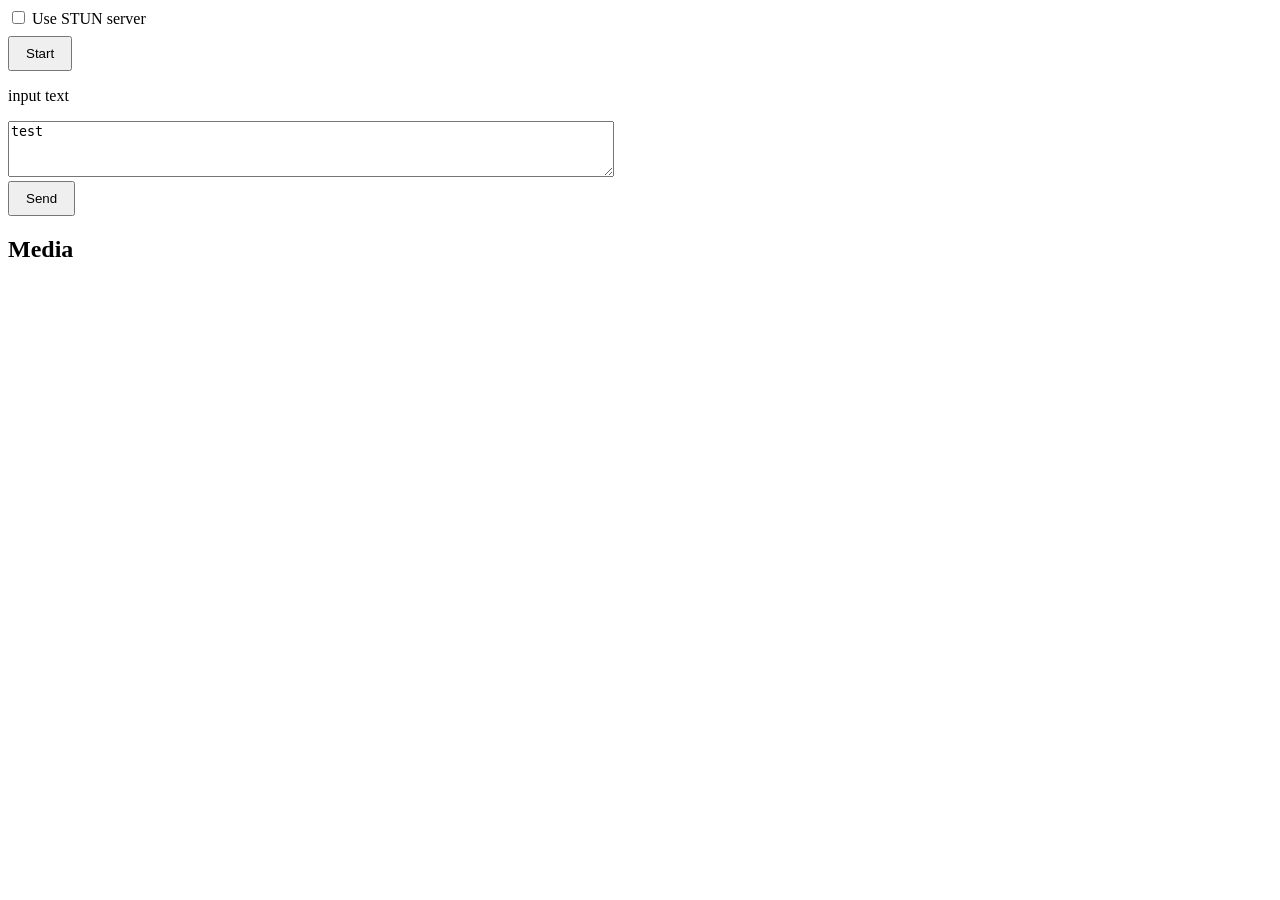
<file: web/webrtcchat.html>
<!DOCTYPE html>
<html>
<head>
    <meta charset="UTF-8"/>
    <meta name="viewport" content="width=device-width, initial-scale=1.0" />
    <title>WebRTC webcam</title>
    <style>
    button {
        padding: 8px 16px;
    }

    video {
        width: 100%;
    }

    .option {
        margin-bottom: 8px;
    }

    #media {
        max-width: 1280px;
    }
    </style>
</head>
<body>

<div class="option">
    <input id="use-stun" type="checkbox"/>
    <label for="use-stun">Use STUN server</label>
</div>
<button id="start" onclick="start()">Start</button>
<button id="stop" style="display: none" onclick="stop()">Stop</button>
<form class="form-inline" id="echo-form">
    <div class="form-group">
      <p>input text</p>

      <textarea cols="2" rows="3" style="width:600px;height:50px;" class="form-control" id="message">test</textarea>
    </div>
    <button type="submit" class="btn btn-default">Send</button>
  </form>

<div id="media">
    <h2>Media</h2>

    <audio id="audio" autoplay="true"></audio>
    <video id="video" style="width:600px;" autoplay="true" playsinline="true"></video>
</div>

<script src="client.js"></script>
<script type="text/javascript" src="http://cdn.sockjs.org/sockjs-0.3.4.js"></script>
<script type="text/javascript" src="https://ajax.aspnetcdn.com/ajax/jquery/jquery-2.1.1.min.js"></script>
</body>
<script type="text/javascript" charset="utf-8">

	$(document).ready(function() {
	  var host = window.location.hostname
	  var ws = new WebSocket("ws://"+host+":8000/humanchat");
	  //document.getElementsByTagName("video")[0].setAttribute("src", aa["video"]);
	  ws.onopen = function() {
		console.log('Connected');
	  };
	  ws.onmessage = function(e) {
		console.log('Received: ' + e.data);
		data = e
		var vid = JSON.parse(data.data); 
		console.log(typeof(vid),vid)
		//document.getElementsByTagName("video")[0].setAttribute("src", vid["video"]);
		
	  };
	  ws.onclose = function(e) {
		console.log('Closed');
	  };

	  $('#echo-form').on('submit', function(e) {
		e.preventDefault();
		var message = $('#message').val();
		console.log('Sending: ' + message);
		ws.send(message);
		$('#message').val('');
	  });
	});
</script>
</html>
</file>
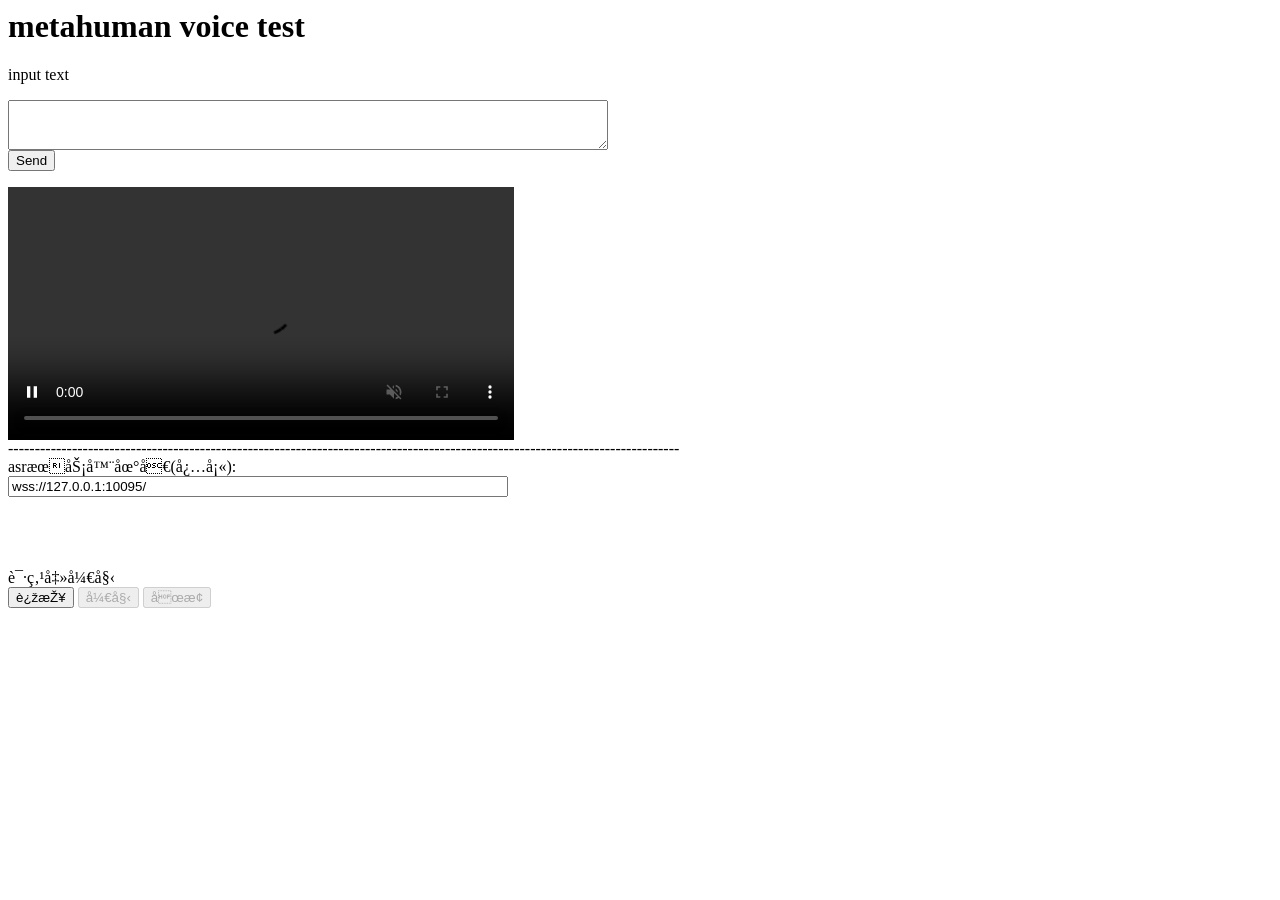
<file: html/static/echo.html>
<!-- index.html -->
<html>
<head>
  <script type="text/javascript" src="mpegts-1.7.3.min.js"></script>
  <script type="text/javascript" src="http://cdn.sockjs.org/sockjs-0.3.4.js"></script>
  <script src="http://code.jquery.com/jquery-2.1.1.min.js"></script>
  <script src="recorder-core.js" charset="UTF-8"></script>
  <script src="wav.js" charset="UTF-8"></script>
  <script src="pcm.js" charset="UTF-8"></script>

  
</head>
<body>
  <div class="container">
    <h1>metahuman voice test</h1>
    <form class="form-inline" id="echo-form" name="ssbtn">
      <div class="form-group">
        <p>input text</p>

		<textarea cols="2" rows="3" style="width:600px;height:50px;" class="form-control" id="message"></textarea>
      </div>
      <button type="submit" class="btn btn-default">Send</button>
    </form>
    <div id="log">
		
	</div>
	<video id="video_player" width="40%" controls autoplay muted></video>
  </div>

  <div>------------------------------------------------------------------------------------------------------------------------------</div>
  <div class="div_class_topArea">

	<div class="div_class_recordControl">
		asr服务器地址(必填):
		<br>
		<input id="wssip" type="text" onchange="addresschange()" style="width: 500px;" value="wss://127.0.0.1:10095/"/>
		<br>
		<a id="wsslink" style="display: none;"  href="#" onclick="window.open('https://127.0.0.1:10095/', '_blank')"><div id="info_wslink">点此处手工授权wss://127.0.0.1:10095/</div></a>
		<br>
	<br>  
	<div  style="border:2px solid #ccc;display: none;">
		选择录音模式:<br/>

<label ><input name="recoder_mode" onclick="on_recoder_mode_change()" type="radio" value="mic" checked="true"/>麦克风 </label>&nbsp;&nbsp;
<label><input name="recoder_mode" onclick="on_recoder_mode_change()" type="radio" value="file" />文件 </label> 

		</div>
		
		
		 <div id="mic_mode_div" style="border:2px solid #ccc;display:none;">
		选择asr模型模式:<br/>

<label><input name="asr_mode" type="radio" value="2pass" />2pass </label>&nbsp;&nbsp;
<label><input name="asr_mode" type="radio" value="online"  checked="true"/>online </label>&nbsp;&nbsp;
<label><input name="asr_mode" type="radio" value="2pass-offline" />2pass-offline </label>&nbsp;&nbsp;
<label><input name="asr_mode" type="radio" value="offline" />offline </label>

		</div>
		
		<div id="rec_mode_div" style="border:2px solid #ccc;display:none;">
 

		  <input type="file" id="upfile">

		</div>
		
		<div  style="border:2px solid #ccc;display: none;">
			热词设置(一行一个关键字，空格隔开权重,如"阿里巴巴 20")：
			
			<textarea rows="1"  id="varHot"  style=" width: 100%;height:auto" >阿里巴巴 20&#13;hello world 40</textarea>
			
			</div>
		<div style="display: none;">语音识别结果显示：</div>
		<br>
		
		<textarea rows="10"  id="varArea" readonly="true" style=" width: 100%;height:auto;display: none;" ></textarea>
		<br>
		<div id="info_div">请点击开始</div>
		<div class="div_class_buttons">
			<button id="btnConnect">连接</button>
			<button id="btnStart">开始</button>
			<button id="btnStop">停止</button>

		</div>
		
		<audio id="audio_record" type="audio/wav" controls style="margin-top: 2px; width: 100%;display: none;"></audio>
	</div>
</div>

 <script src="wsconnecter.js" charset="utf-8"></script>
<script src="main.js" charset="utf-8"></script>

</body>
<script type="text/javascript" charset="utf-8">

	// $(document).ready(function() {
	//   var host = window.location.hostname
	//   var ws = new WebSocket("ws://"+host+":8000/humanecho");
	//   //document.getElementsByTagName("video")[0].setAttribute("src", aa["video"]);
	//   ws.onopen = function() {
	// 	console.log('Connected');
	//   };
	//   ws.onmessage = function(e) {
	// 	console.log('Received: ' + e.data);
	// 	data = e
	// 	var vid = JSON.parse(data.data); 
	// 	console.log(typeof(vid),vid)
	// 	//document.getElementsByTagName("video")[0].setAttribute("src", vid["video"]);
		
	//   };
	//   ws.onclose = function(e) {
	// 	console.log('Closed');
	//   };

	//   flvPlayer = mpegts.createPlayer({type: 'flv', url: "http://"+host+":8080/live/livestream.flv", isLive: true, enableStashBuffer: false});
	//   flvPlayer.attachMediaElement(document.getElementById('video_player'));
	//   flvPlayer.load();
	//   flvPlayer.play();

	//   $('#echo-form').on('submit', function(e) {
	// 	e.preventDefault();
	// 	var message = $('#message').val();
	// 	console.log('Sending: ' + message);
	// 	ws.send(message);
	// 	$('#message').val('');
	//   });
	// });


	
</script>
 </html>
</file>
